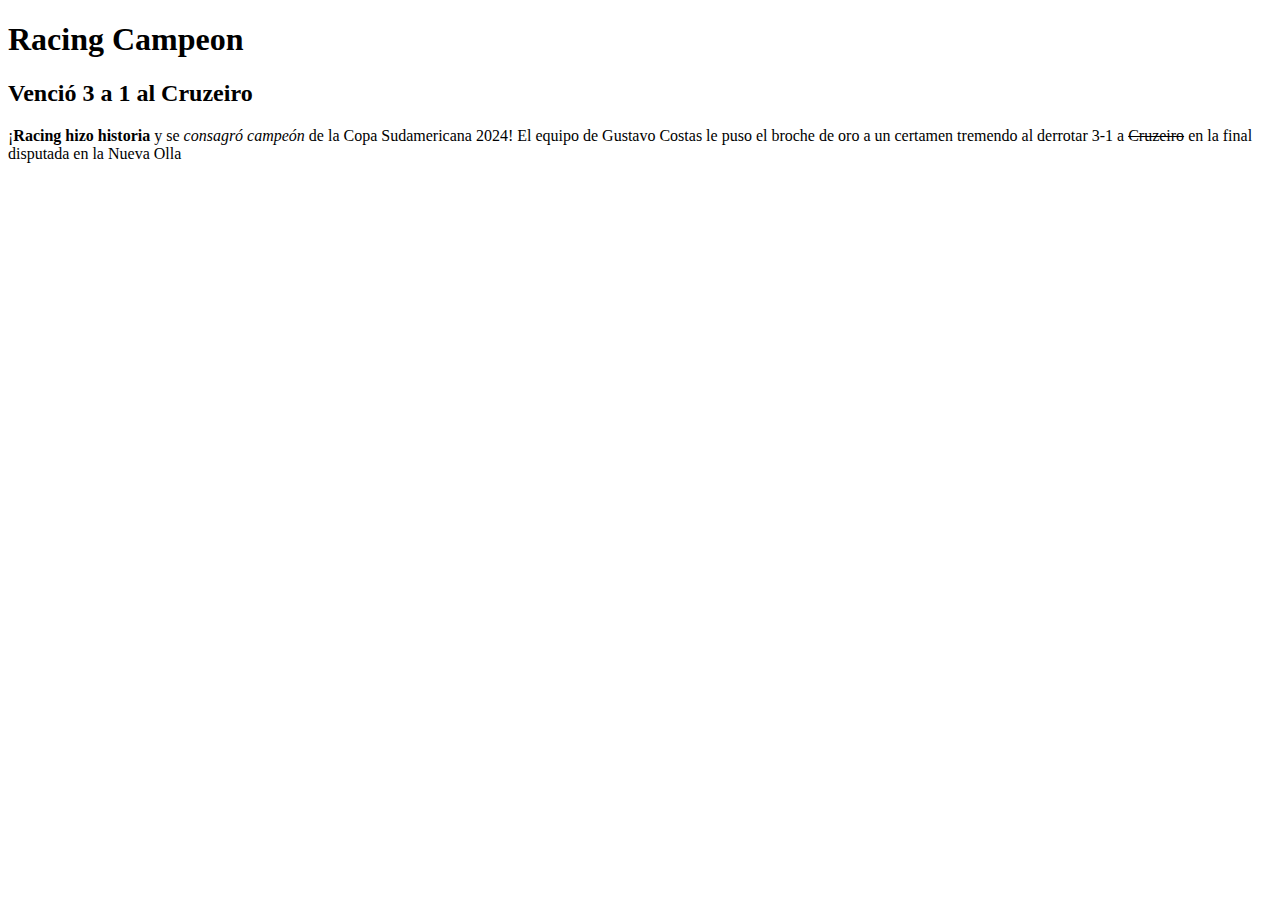
<file: 1. CLASE 1/index.html>
<!DOCTYPE html>
<html lang="es">
<header>
    <meta charset="UTF-8">
    <meta name="viewport" content="width=device-width, initial-scale=1.0">
    <title>Document</title>

</header>
<body>
    <header>
        <!-- Aca estamos dentro del header-->
        <h1>
            Racing Campeon
        </h1>
        <h2>
            Venció 3 a 1 al Cruzeiro
        </h2>
    </header>
    <nav>
        <!-- Aca estamos dentro del nav-->
    </nav>
    <main>
        <!-- Aca estamos dentro del main-->
        <p>
            ¡<strong>Racing hizo historia</strong> y se <em>consagró campeón</em> de la Copa Sudamericana 2024! 
            El equipo de Gustavo Costas le puso el broche de oro a un certamen tremendo al derrotar 3-1 a <s>Cruzeiro</s> en la final disputada 
            en la Nueva Olla
        </p>

    </main>
    <footer>
        <!--Aca estamos dentro del footer-->
    </footer>
    
</body>
</html>
</file>
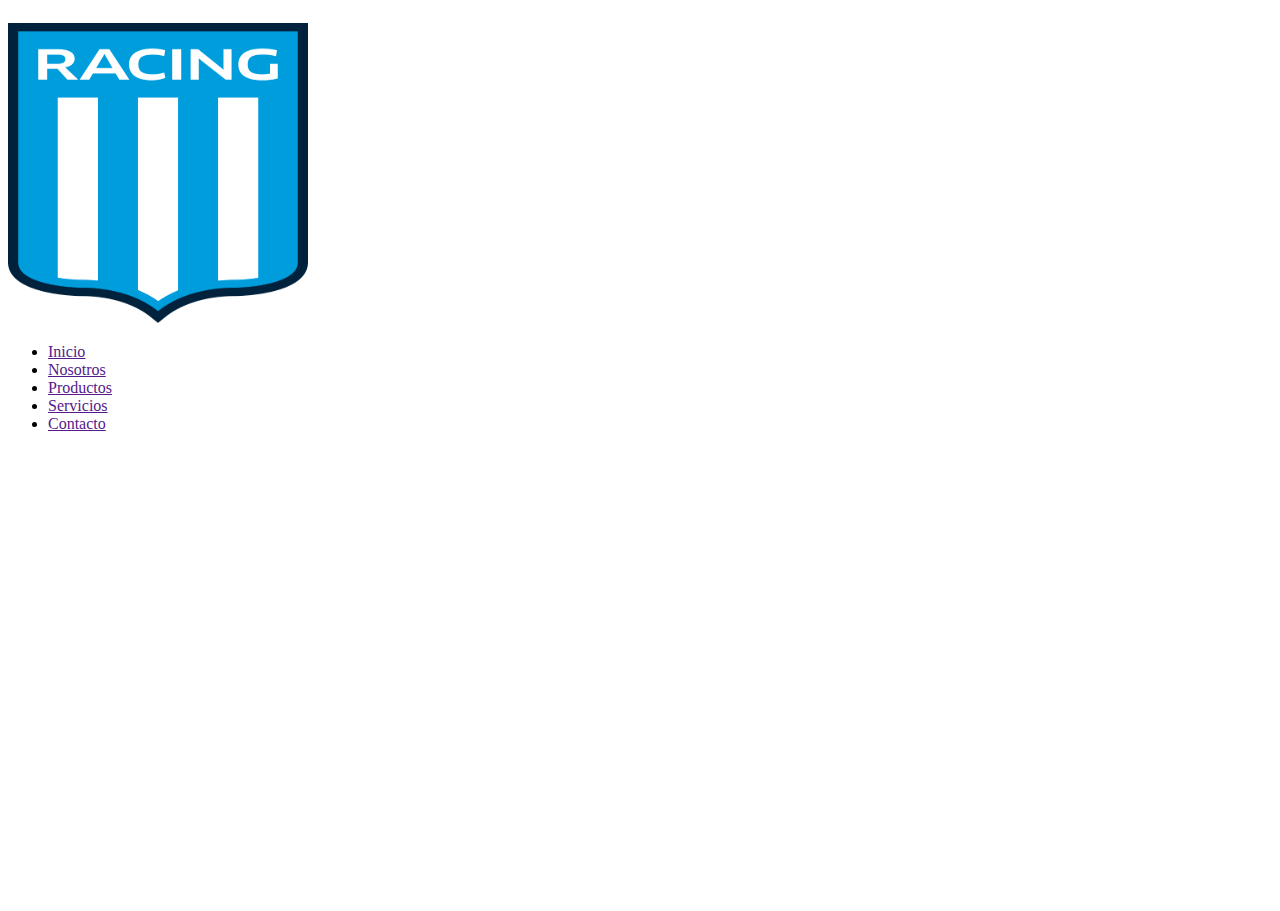
<file: 2. CLASE 2/Clase 2 Ej1y2.html>
<!DOCTYPE html>
<html lang="es">
<head>
    <meta charset="UTF-8">
    <meta name="viewport" content="width=device-width, initial-scale=1.0">
    <title>Document</title>
</head>
<body>
    <header>
        <!-- Aca estamos dentro del header-->
        <img src="Imagenes/Logo.png" alt="Descripción de la imagen" width="300" height="300">

        <iframe src="https://www.racingclub.com.ar/" width="560" height="315" frameborder = "0"></iframe>

        <iframe 
            width="170" 
            height="300" 
            src="https://www.youtube.com/embed/mlGLq-TZ-iE" 
            title="Diego Milito: 🗣️ &quot;Vamos a trabajar incansablemente para darles muchas alegrías&quot;." 
            frameborder="0" 
            allow="accelerometer; autoplay; clipboard-write; encrypted-media; gyroscope; picture-in-picture; web-share" 
            referrerpolicy="strict-origin-when-cross-origin" 
            allowfullscreen
            autoplay
            muted
            >
        </iframe>

    </header>
    <nav>
        <ul>

        <li><a href="">Inicio</a></li>
        <li><a href="">Nosotros</a></li>
        <li><a href="">Productos</a></li>
        <li><a href="">Servicios</a></li>
        <li><a href="">Contacto</a></li>
        
        </ul>
    </nav>

    <footer> 
        <iframe 
        src="https://www.google.com/maps/embed?pb=!1m18!1m12!1m3!1d3281.4931174110166!2d-58.37113908861957!3d-34.6675019728186!2m3!1f0!2f0!3f0!3m2!1i1024!2i768!4f13.1!3m3!1m2!1s0x95bccceccdd8d455%3A0xe771f022c22a954b!2sEstadio%20Presidente%20Per%C3%B3n!5e0!3m2!1ses!2sar!4v1745200518189!5m2!1ses!2sar" 
        width="600" 
        height="450" 
        style="border:0;" 
        allowfullscreen="" 
        loading="lazy" 
        referrerpolicy="no-referrer-when-downgrade"
        >
        </iframe>

    </footer>
    
</body>
</html>
</file>
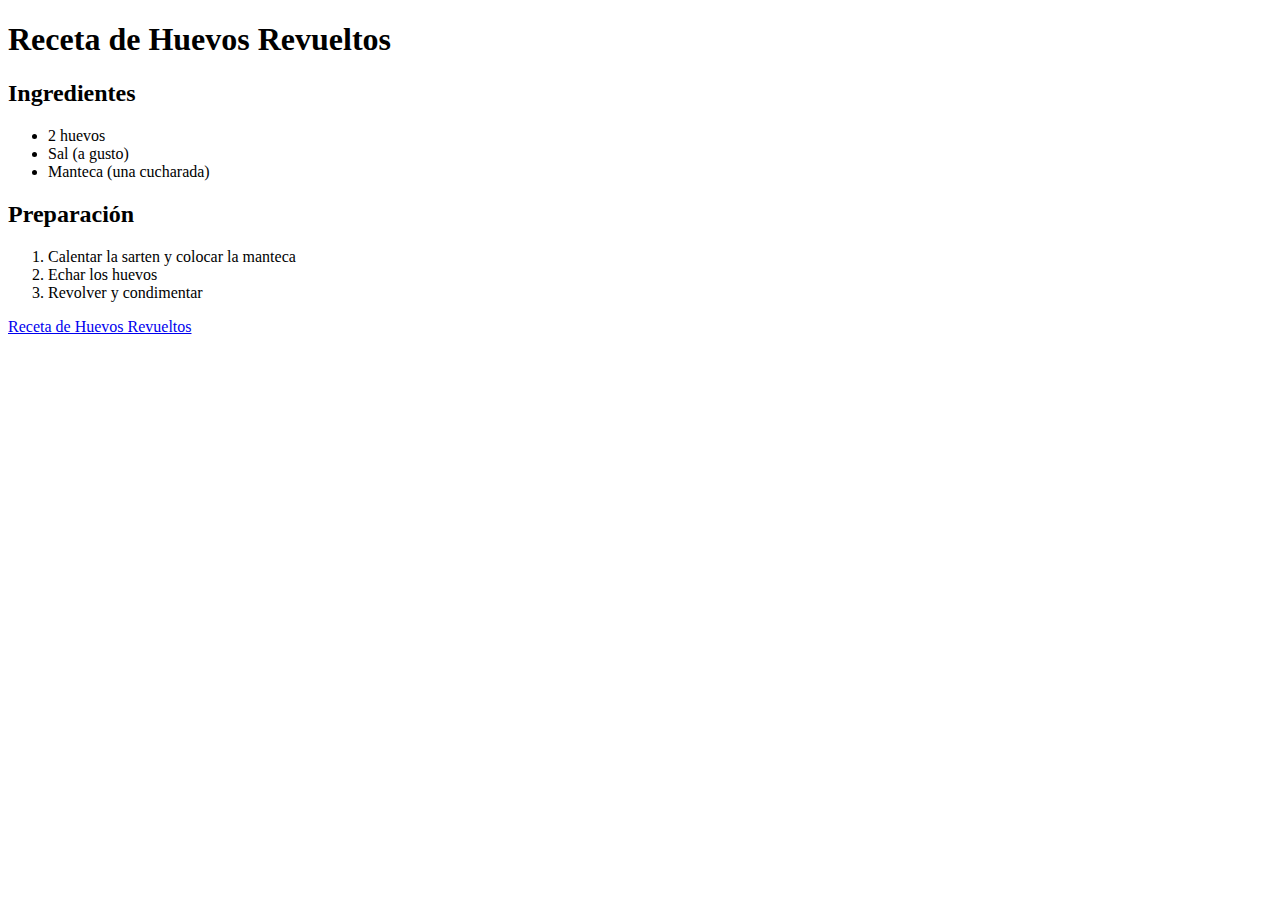
<file: 2. CLASE 2/Clase2.html>
<!DOCTYPE html>
<html lang="en">
<head>
    <meta charset="UTF-8">
    <meta name="viewport" content="width=device-width, initial-scale=1.0">
    <title>Document</title>
</head>
<body>
    <h1>Receta de Huevos Revueltos</h1>
    <h2>Ingredientes</h2>
    <ul><!--Unordered List--> 
        <li>2 huevos</li> <!--List Item-->
        <li>Sal (a gusto)</li>
        <li>Manteca (una cucharada)</li>
    </ul>
    <h2>Preparación</h2>
    <ol> <!--Ordered List-->
    <li>Calentar la sarten y colocar la manteca</li>
    <li>Echar los huevos</li>
    <li>Revolver y condimentar</li>
    </ol>

    <a href="https://recetasdecocina.elmundo.es/2022/07/huevos-revueltos-perfectos-y-cremosos-un-desayuno-increible.html" target="_blank">Receta de Huevos Revueltos</a>

</body>
</html>
</file>
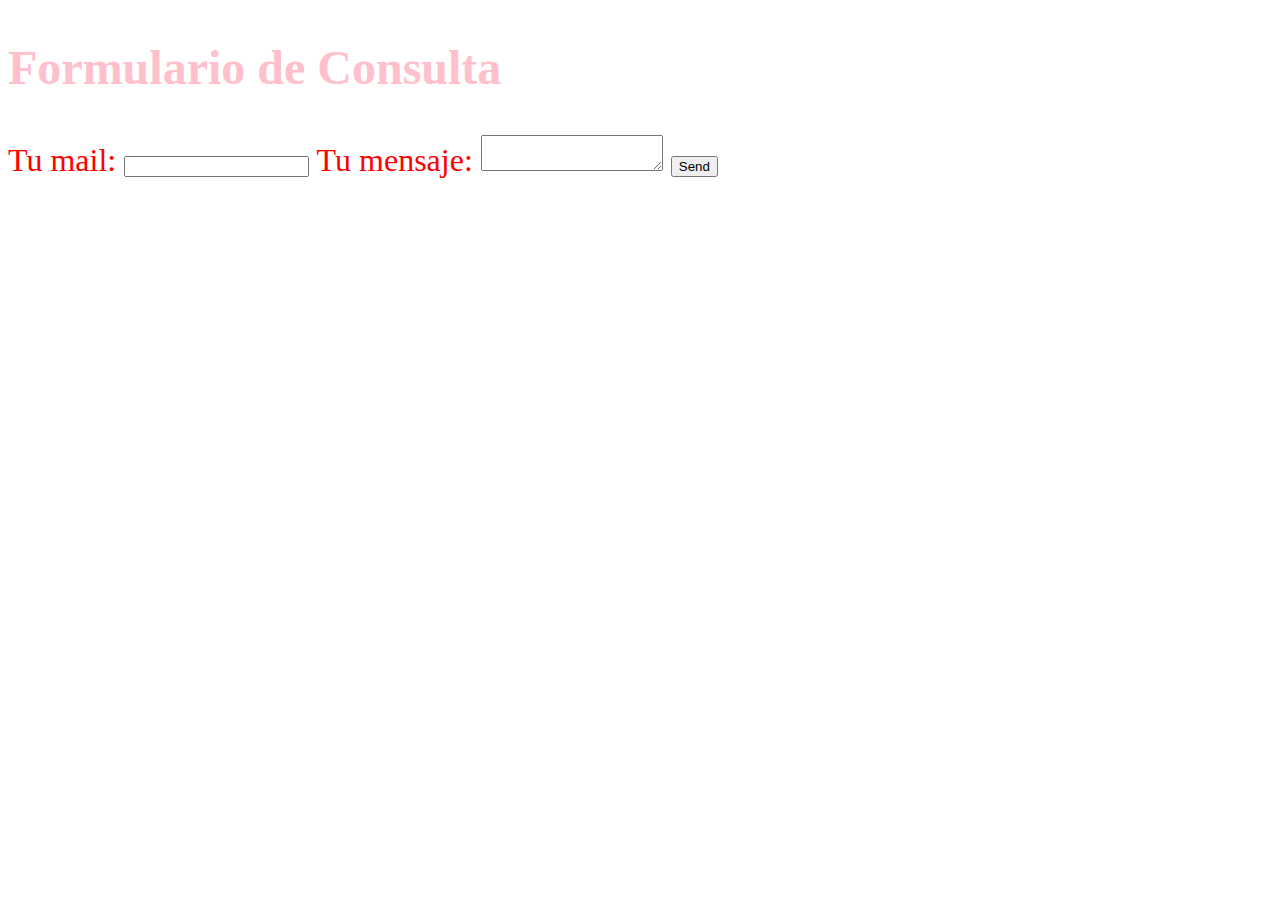
<file: 3. CLASE 3/Clase 3 Ej 1 y 2.html>
<!DOCTYPE html>
<html lang="es">
<head>
    <meta charset="UTF-8">
    <meta name="viewport" content="width=device-width, initial-scale=1.0">
    <title>Clase 3</title>
    <link rel="stylesheet" href="Estilos.css">
</head>
<body>
    <main>
        <h2>Formulario de Consulta</h2>
        <form action="https://formspree.io/f/meoggjkv" method="POST">
            
                <label>
                    Tu mail:
                    <input type="email" name="email" required>
                </label>

                <label>
                    Tu mensaje:
                    <textarea name="message" required></textarea>
                </label>

            <!-- your other form fields go here -->
            <button type="submit">Send</button>
        </form>
    
    
    </main>
</body>
</html>
</file>
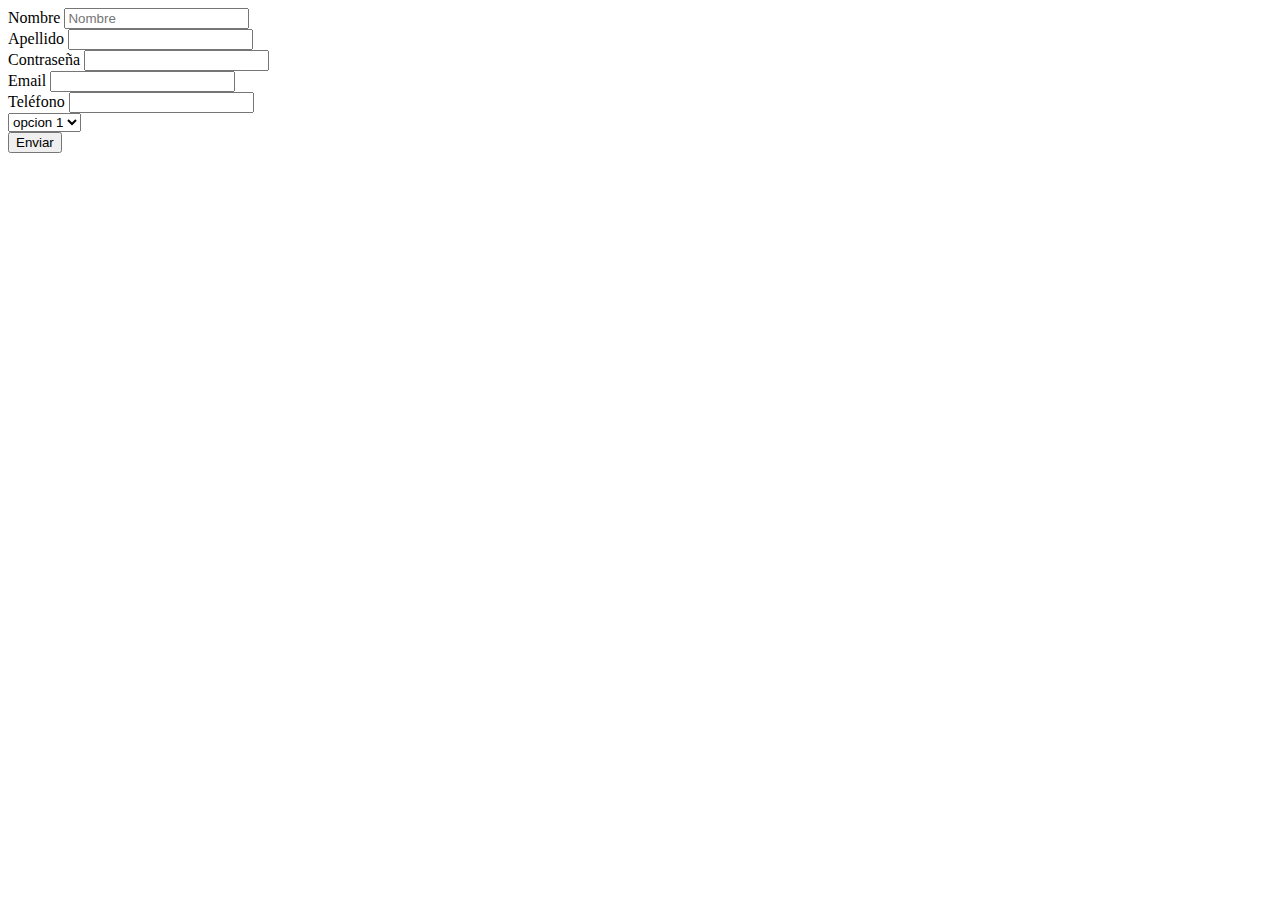
<file: 3. CLASE 3/Clase 3.html>
<!DOCTYPE html>
<html lang="en">
<head>
    <meta charset="UTF-8">
    <meta name="viewport" content="width=device-width, initial-scale=1.0">
    <title>Document</title>
</head>
<body>
    <!-- nombre apellido direccion e-mail telefono-->
    <form action="" method ="">
        <div> 
            <label for="">Nombre</label> <!-- elemento en linea-->
            <input type ="text" name="Nombre" placeholder="Nombre">
        </div>
        <div> <!-- Elemento de bloque -->
            <label for ="">Apellido</label>
            <input type ="text" name="Apellido">
        </div>
        <div> 
            <label for="">Contraseña</label> 
            <input type ="password" name="contraseña">
        </div>
        <div> 
            <label for="">Email</label> 
            <input type ="email" name="email">
        </div>
        <div> 
            <label for="">Teléfono</label> 
            <input type ="text" name="telefono">
        </div>

        <select name ="opciones">
            <option value ="Opcion1">opcion 1</option>
            <option value ="Opcion2">opcion 2</option>
        </select>
        <div>
        <button type="submit">Enviar</button>
        </div>
        
    </form>
</body>
</html>
</file>
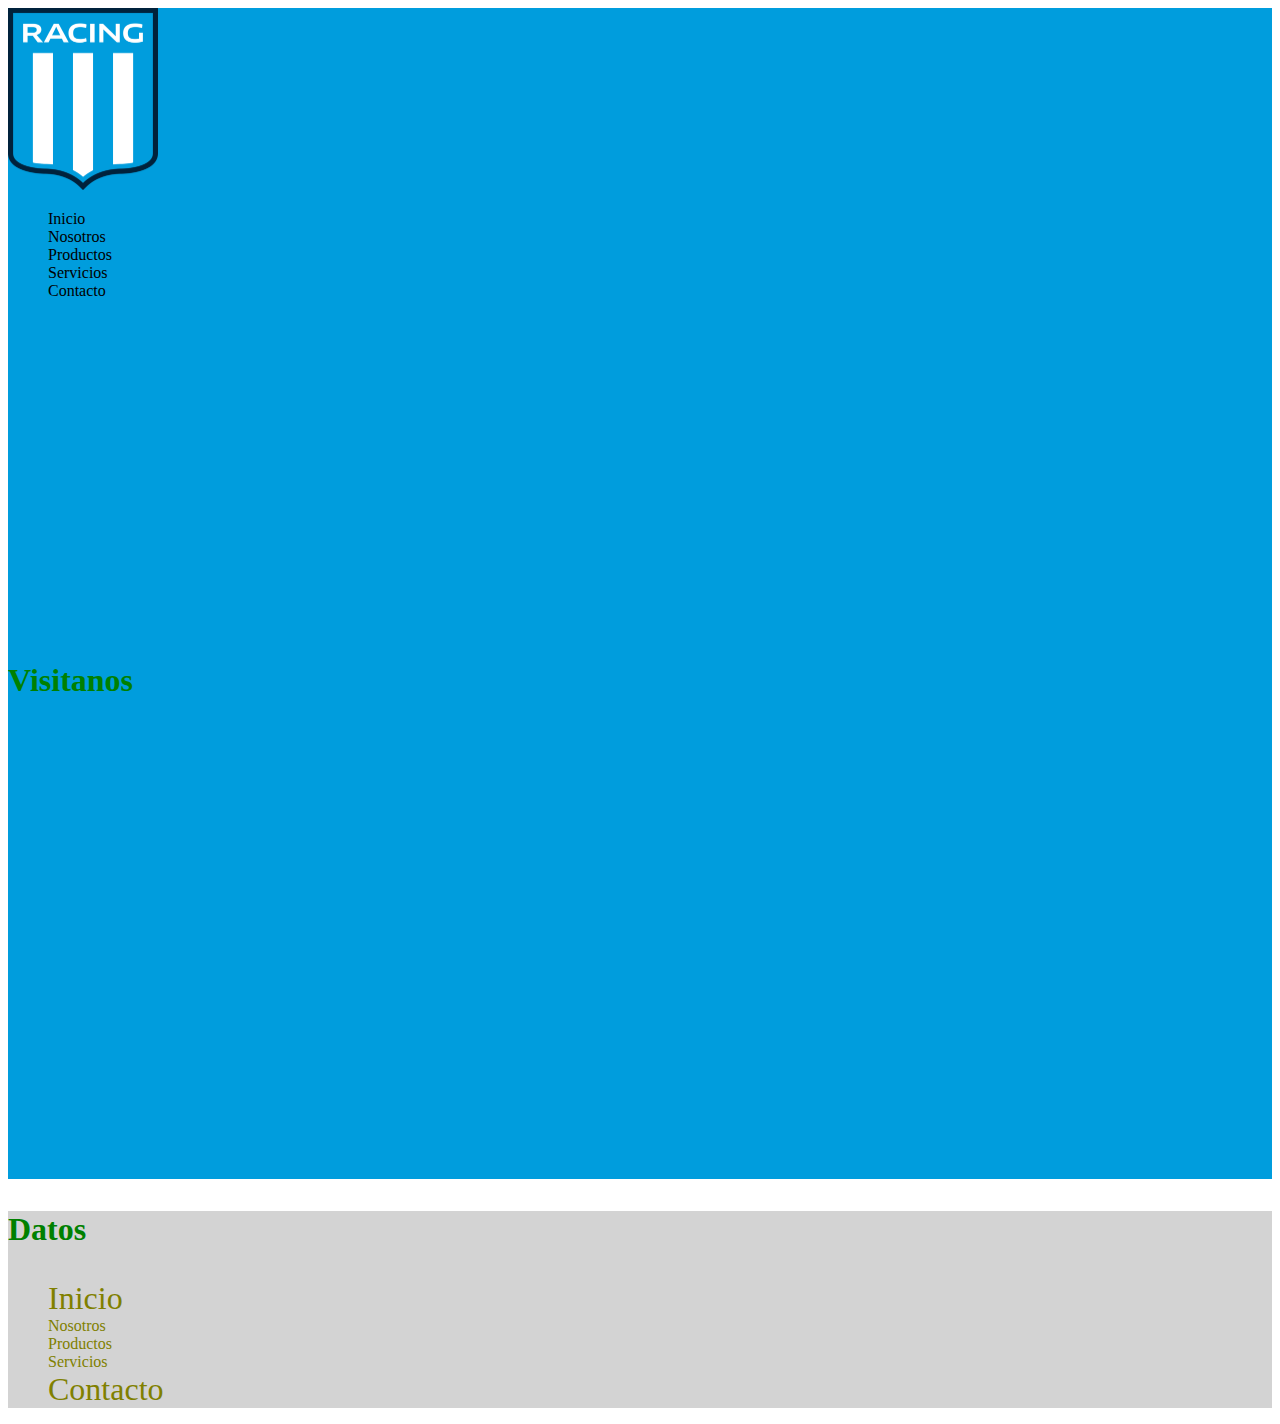
<file: 4. CLASE 4/Clase 4 Ej 1.html>
<!DOCTYPE html>
<html lang="en">

<head>
    <meta charset="UTF-8">
    <meta name="viewport" content="width=device-width, initial-scale=1.0">
    <title>Clase 4</title>
    <link rel="stylesheet" href="styles.css">
</head>

<body>

    <header>
        <!-- Aca estamos dentro del header-->
        <img src="Imagenes/Logo.png" alt="Descripción de la imagen" >
        
        <nav id="headerNav">
            <ul>

            <li><a href="#">Inicio</a></li>
            <li><a href="">Nosotros</a></li>
            <li><a href="#">Productos</a></li>
            <li><a href="">Servicios</a></li>
            <li><a href="">Contacto</a></li>

            </ul>
        </nav>

        <iframe src="https://www.racingclub.com.ar/" width="560" height="315" frameborder="0"></iframe>

        <iframe width="170" height="300" src="https://www.youtube.com/embed/mlGLq-TZ-iE"
            title="Diego Milito: 🗣️ &quot;Vamos a trabajar incansablemente para darles muchas alegrías&quot;."
            frameborder="0"
            allow="accelerometer; autoplay; clipboard-write; encrypted-media; gyroscope; picture-in-picture; web-share"
            referrerpolicy="strict-origin-when-cross-origin" allowfullscreen autoplay muted>
        </iframe>

        <h2 class="TextoVerde">Visitanos</h2>
        <iframe
            src="https://www.google.com/maps/embed?pb=!1m18!1m12!1m3!1d3281.4931174110166!2d-58.37113908861957!3d-34.6675019728186!2m3!1f0!2f0!3f0!3m2!1i1024!2i768!4f13.1!3m3!1m2!1s0x95bccceccdd8d455%3A0xe771f022c22a954b!2sEstadio%20Presidente%20Per%C3%B3n!5e0!3m2!1ses!2sar!4v1745200518189!5m2!1ses!2sar"
            width="600" height="450" style="border:0;" allowfullscreen="" loading="lazy"
            referrerpolicy="no-referrer-when-downgrade">
        </iframe>

    </header>

    <footer>
        <h3 class="TextoVerde">Datos</h3>
        <nav id="footerNav">
            <ul>

                <li class="TextoVerde"><a href="#">Inicio</a></li>
                <li><a href="#">Nosotros</a></li>
                <li><a href="#">Productos</a></li>
                <li><a href="">Servicios</a></li>
                <li class="TextoVerde"><a href="">Contacto</a></li>

            </ul>
        </nav>

    </footer>

</body>

</html>
</file>
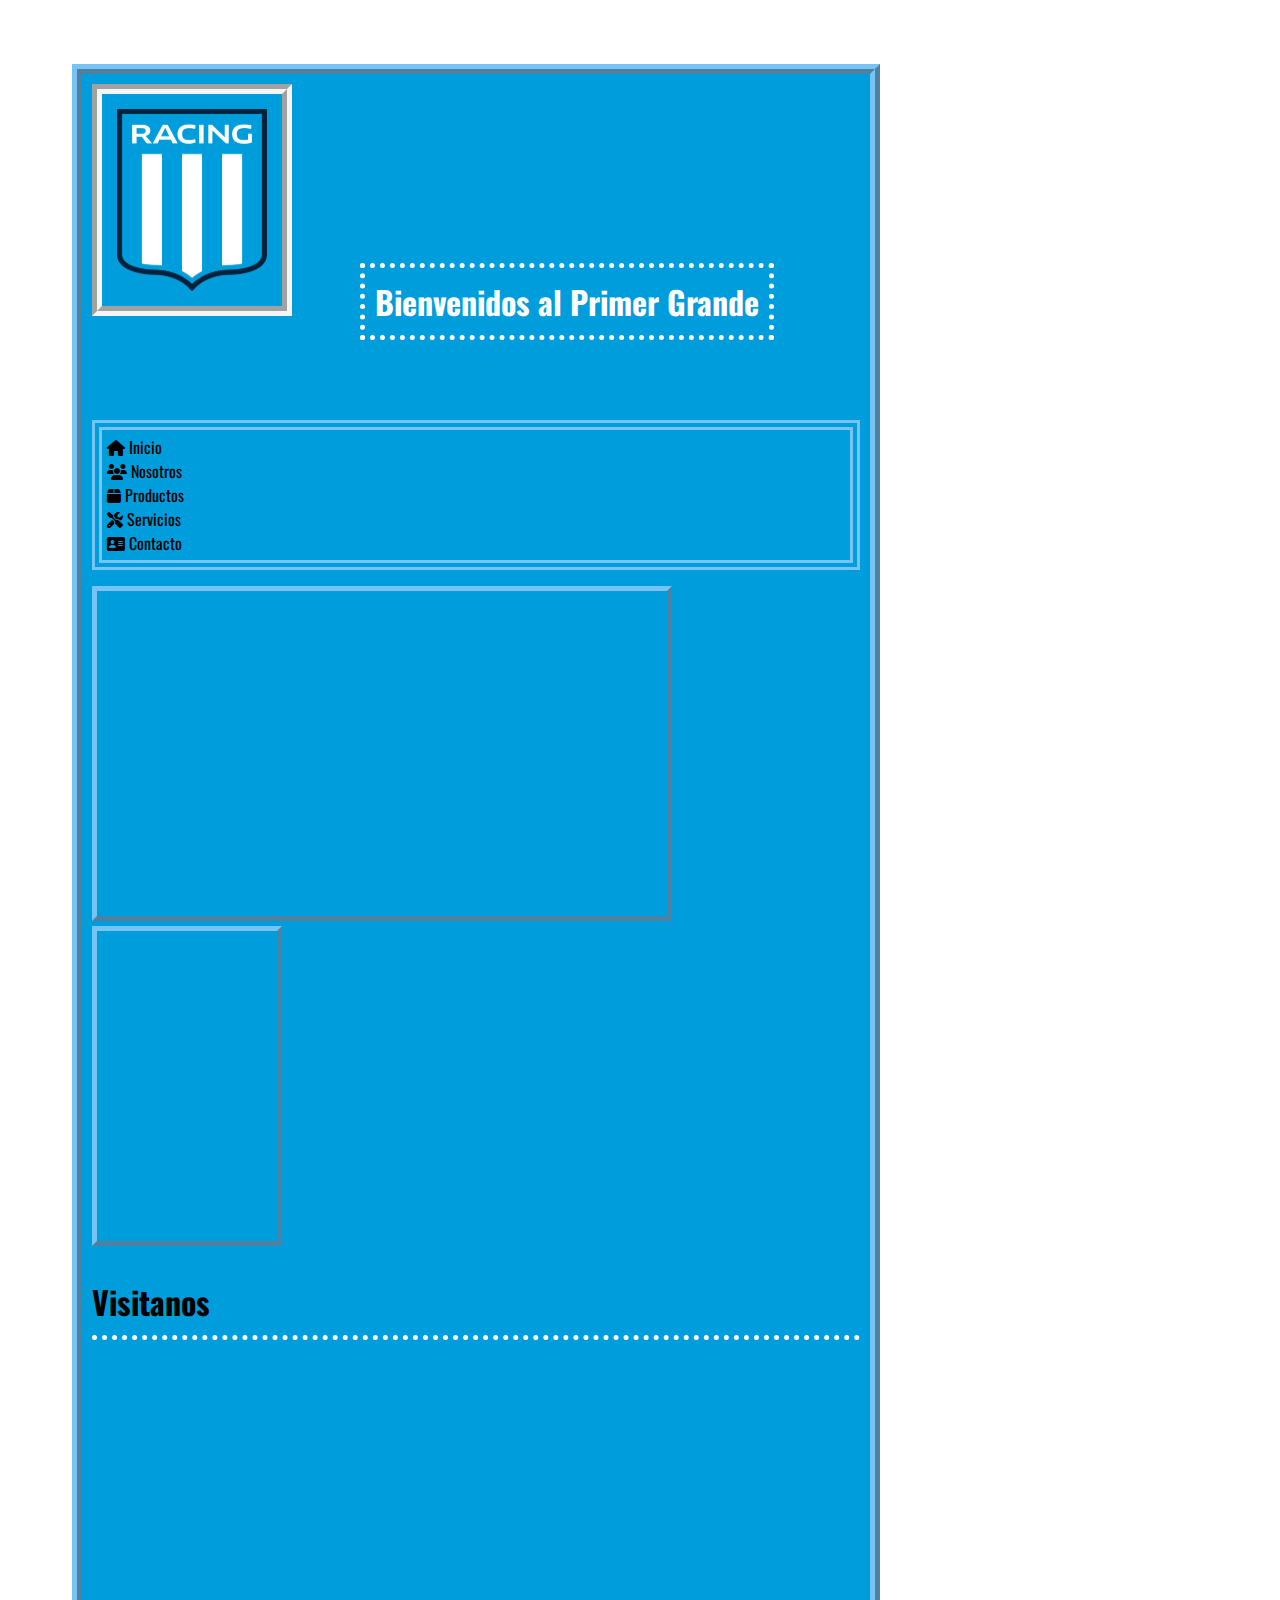
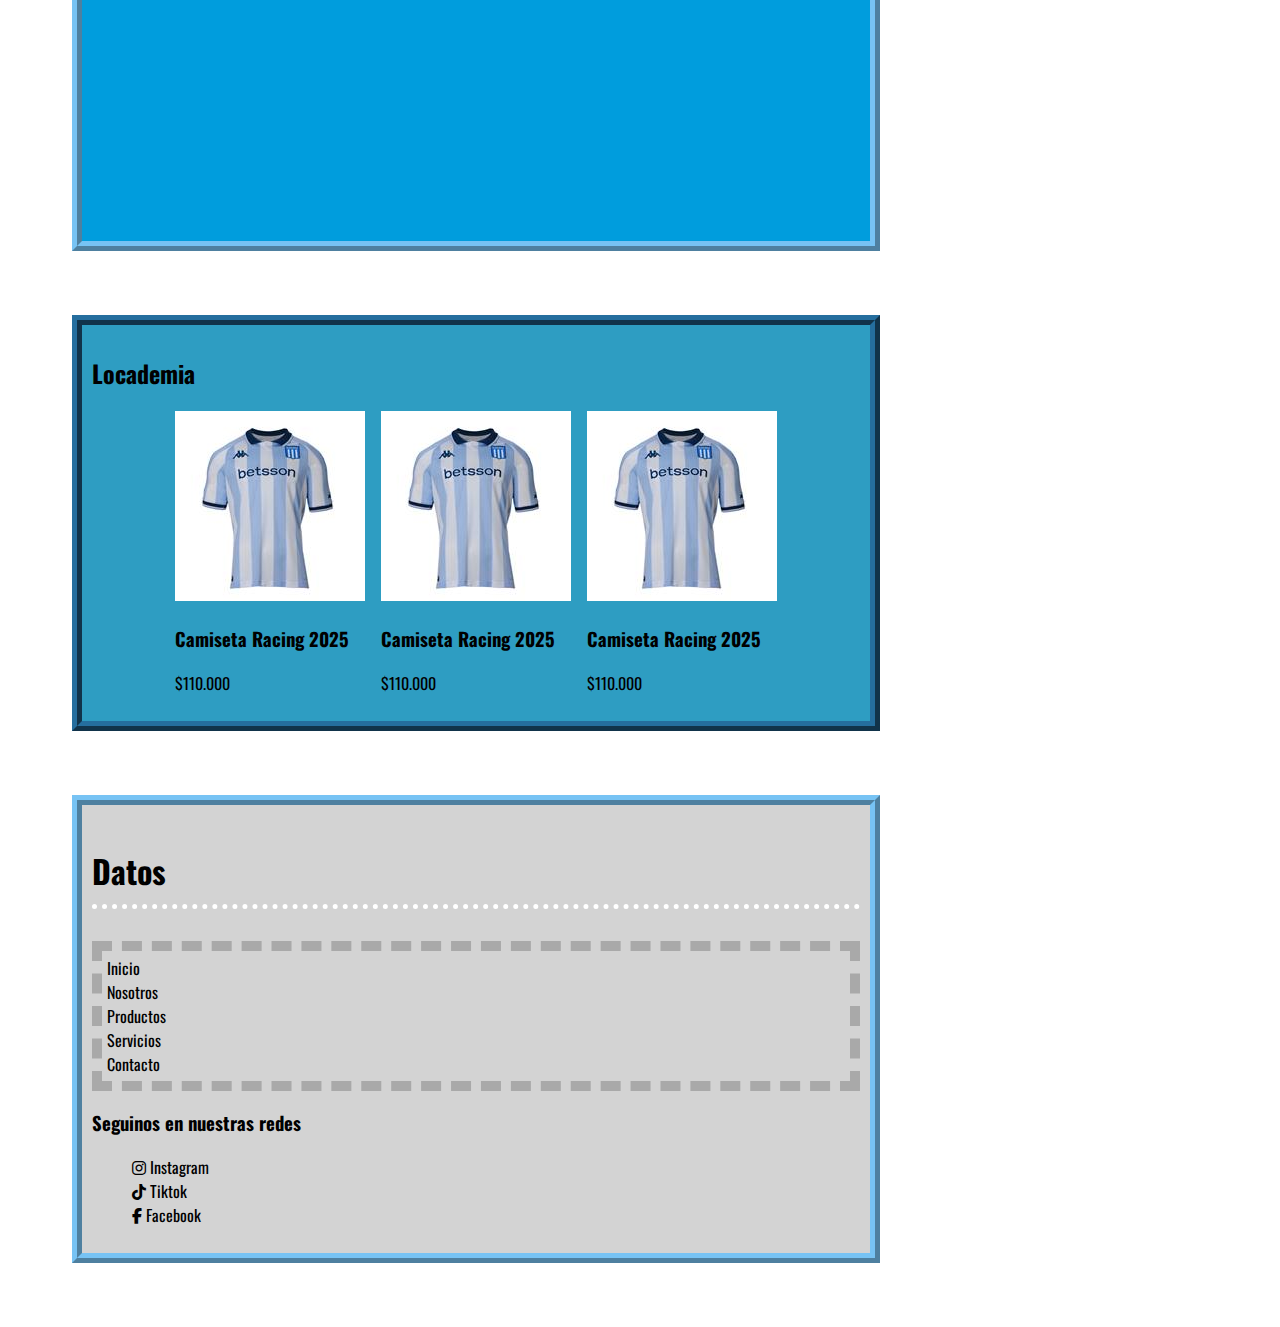
<file: 5. CLASE 5/Clase 5 Ej 1.html>
<!DOCTYPE html>
<html lang="en">

<head>
    <meta charset="UTF-8">
    <meta name="viewport" content="width=device-width, initial-scale=1.0">
    <title>Clase 5</title>

    <!-- Fuentes de Google -->
    <link rel="preconnect" href="https://fonts.googleapis.com">
    <link rel="preconnect" href="https://fonts.gstatic.com" crossorigin>
    <link href="https://fonts.googleapis.com/css2?family=Exile&family=Oswald&display=swap" rel="stylesheet">

    <!-- Iconos de Font awesome-->
    <link rel="stylesheet" href="https://cdnjs.cloudflare.com/ajax/libs/font-awesome/6.7.2/css/all.min.css"
        integrity="sha512-Evv84Mr4kqVGRNSgIGL/F/aIDqQb7xQ2vcrdIwxfjThSH8CSR7PBEakCr51Ck+w+/U6swU2Im1vVX0SVk9ABhg=="
        crossorigin="anonymous" referrerpolicy="no-referrer" />

    <!-- Mis estilos -->
    <link rel="stylesheet" href="styles.css">
</head>

<body>

    <header>
        <!-- Aca estamos dentro del header-->
        <img src="Imagenes/Logo.png" alt="Descripción de la imagen">

        <h1 id="h1Bienvenidos">Bienvenidos al Primer Grande</h1>

        <nav id="headerNav">
            <ul>

                <li><i class="fa-solid fa-house"></i><a href="#"> Inicio</a></li>
                <li><i class="fa-solid fa-users"></i><a href=""> Nosotros</a></li>
                <li><i class="fa-solid fa-box"></i><a href="#"> Productos</a></li>
                <li><i class="fa-solid fa-screwdriver-wrench"></i><a href=""> Servicios</a></li>
                <li><i class="fa-solid fa-address-card"></i><a href=""> Contacto</a></li>

            </ul>
        </nav>

        <div #contenedorVideos>
            <iframe src="https://www.racingclub.com.ar/" width="560" height="315" frameborder="0"></iframe>

            <iframe width="170" height="300" src="https://www.youtube.com/embed/mlGLq-TZ-iE"
                title="Diego Milito: 🗣️ &quot;Vamos a trabajar incansablemente para darles muchas alegrías&quot;."
                frameborder="0"
                allow="accelerometer; autoplay; clipboard-write; encrypted-media; gyroscope; picture-in-picture; web-share"
                referrerpolicy="strict-origin-when-cross-origin" allowfullscreen autoplay muted>
            </iframe>
        </div>

        <h2 class="TextoColor">Visitanos</h2>
        <iframe
            src="https://www.google.com/maps/embed?pb=!1m18!1m12!1m3!1d3281.4931174110166!2d-58.37113908861957!3d-34.6675019728186!2m3!1f0!2f0!3f0!3m2!1i1024!2i768!4f13.1!3m3!1m2!1s0x95bccceccdd8d455%3A0xe771f022c22a954b!2sEstadio%20Presidente%20Per%C3%B3n!5e0!3m2!1ses!2sar!4v1745200518189!5m2!1ses!2sar"
            width="600" height="450" style="border:0;" allowfullscreen="" loading="lazy"
            referrerpolicy="no-referrer-when-downgrade">
        </iframe>
    </header>

    <main>
        <section>
            <h2>Locademia</h2>
            <div id="contenedorProductos">
                <div>
                    <img src="/5. CLASE 5/Imagenes/camiseta.jpg" alt="Foto de la camiseta de racing 2025">
                    <h3>Camiseta Racing 2025</h3>
                    <p>$110.000</p>
                </div>

                <div>
                    <img src="/5. CLASE 5/Imagenes/camiseta.jpg" alt="Foto de la camiseta de racing 2025">
                    <h3>Camiseta Racing 2025</h3>
                    <p>$110.000</p>
                </div>

                <div>
                    <img src="/5. CLASE 5/Imagenes/camiseta.jpg" alt="Foto de la camiseta de racing 2025">
                    <h3>Camiseta Racing 2025</h3>
                    <p>$110.000</p>
                </div>
            </div>
        </section>


    </main>

    <footer>
        <h3 class="TextoColor">Datos</h3>
        <nav id="footerNav">
            <ul>

                <li class="TextoVerde"><a href="#">Inicio</a></li>
                <li><a href="#">Nosotros</a></li>
                <li><a href="#">Productos</a></li>
                <li><a href="">Servicios</a></li>
                <li class="TextoVerde"><a href="">Contacto</a></li>

            </ul>
        </nav>

        <h3>Seguinos en nuestras redes</h3>
        <ul>
            <li><i class="fa-brands fa-instagram"></i> Instagram</li>
            <li><i class="fa-brands fa-tiktok"></i> Tiktok</li>
            <li><i class="fa-brands fa-facebook-f"></i> Facebook</li>
        </ul>

    </footer>

</body>

</html>
</file>
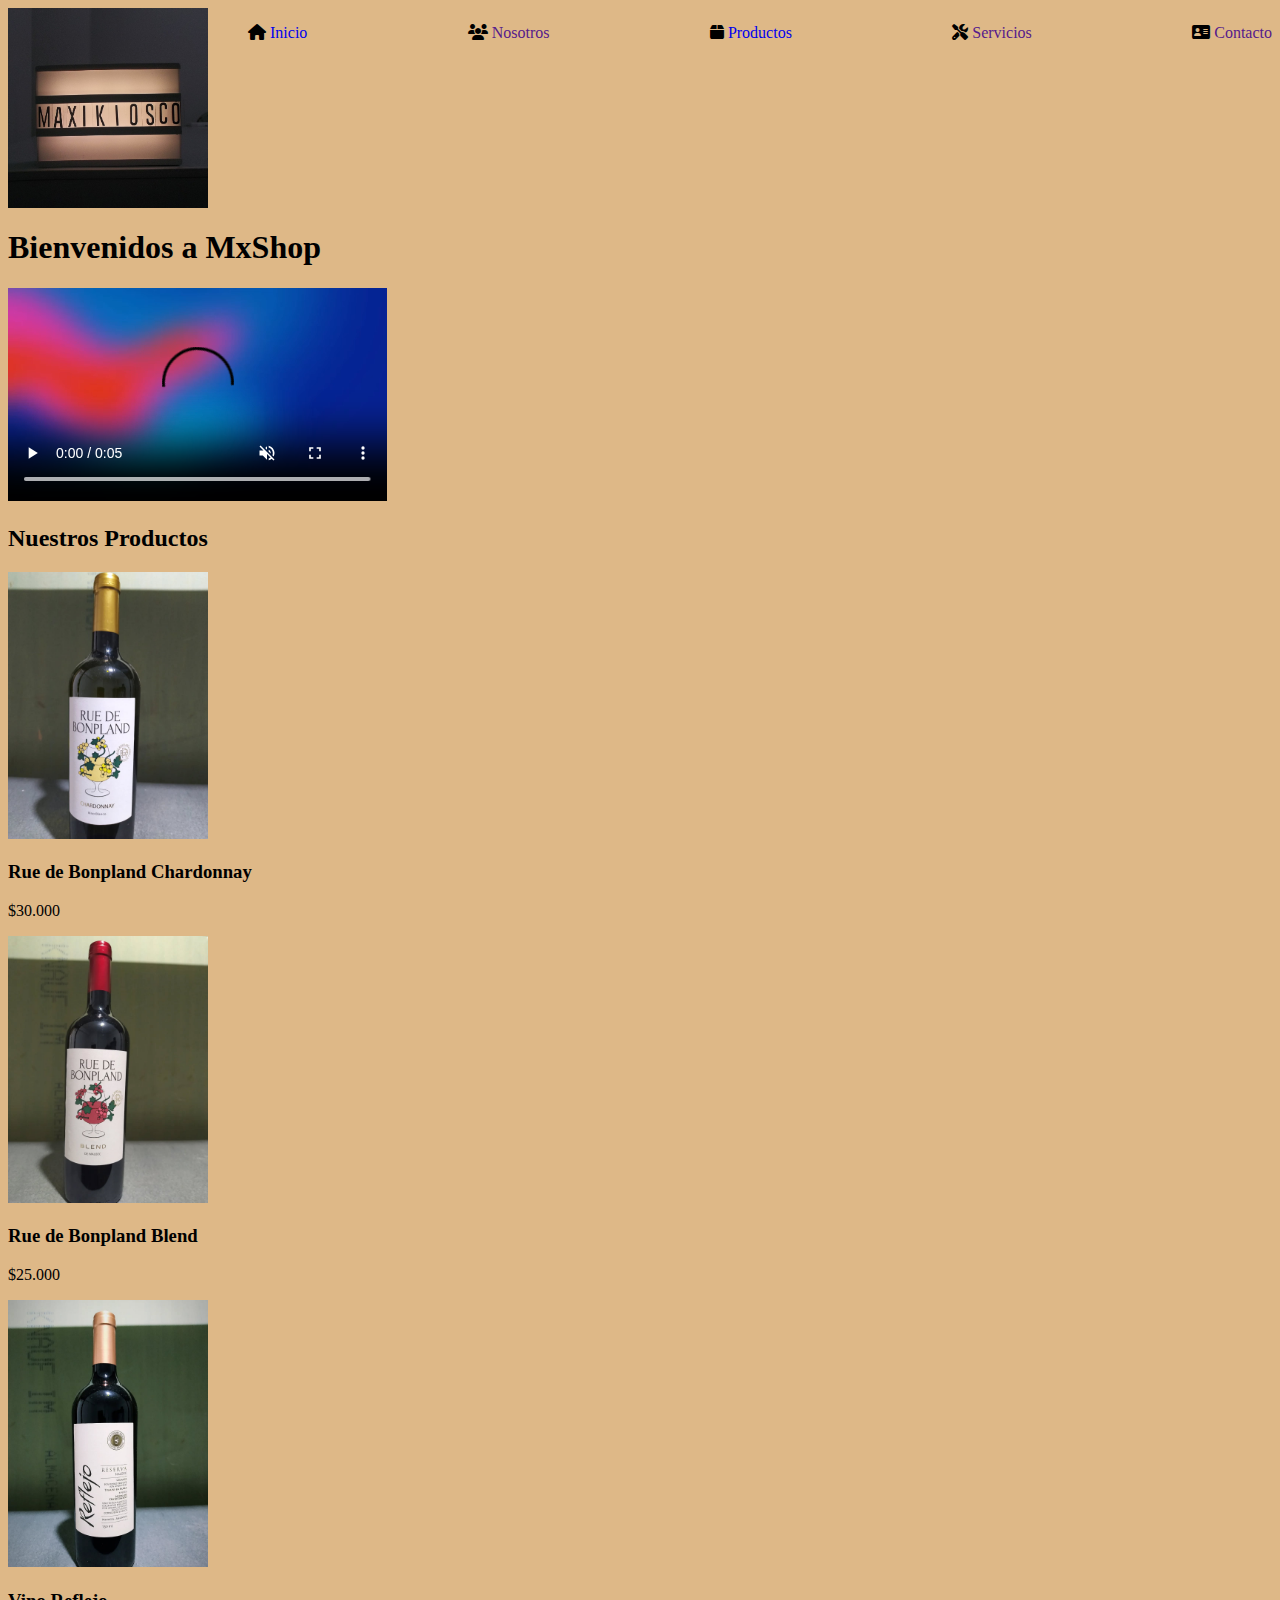
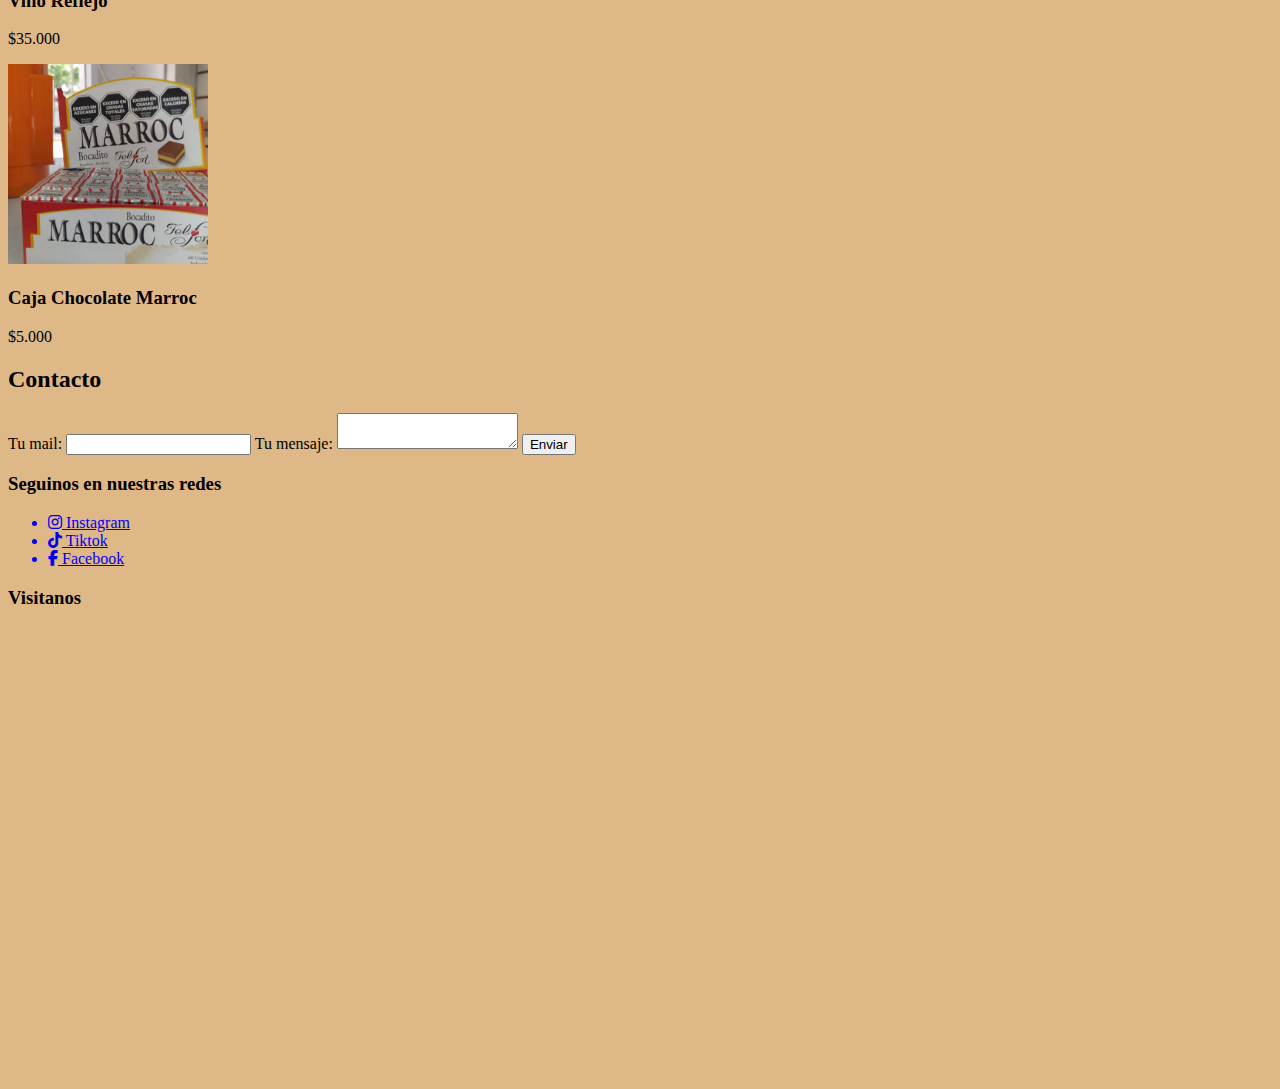
<file: 7. CLASE 7/Clase7.html>
<!DOCTYPE html>
<html lang="en">

<head>
    <meta charset="UTF-8">
    <meta name="viewport" content="width=device-width, initial-scale=1.0">
    <title>Pre-Entrega</title>


    <!-- Fuentes de Google -->
    <link rel="preconnect" href="https://fonts.googleapis.com">
    <link rel="preconnect" href="https://fonts.gstatic.com" crossorigin>
    <link href="https://fonts.googleapis.com/css2?family=Exile&family=Oswald&display=swap" rel="stylesheet">

    <!-- Iconos de Font awesome-->
    <link rel="stylesheet" href="https://cdnjs.cloudflare.com/ajax/libs/font-awesome/6.7.2/css/all.min.css"
        integrity="sha512-Evv84Mr4kqVGRNSgIGL/F/aIDqQb7xQ2vcrdIwxfjThSH8CSR7PBEakCr51Ck+w+/U6swU2Im1vVX0SVk9ABhg=="
        crossorigin="anonymous" referrerpolicy="no-referrer" />

    <!-- Mis estilos -->
    <link rel="stylesheet" href="Estilos Clase 7.css">
</head>

<body>
    <header>
        <!-- Aca estamos dentro del header-->
        <div id="logoYnav">
            <img src="Imagenes/Mxshop.jpg" alt="Imagen de MxShop">
            <nav id="headerNav">
                <!-- Aca estamos dentro del nav-->
                <ul>
                    <li><i class="fa-solid fa-house"></i><a href="#"> Inicio</a></li>
                    <li><i class="fa-solid fa-users"></i><a href=""> Nosotros</a></li>
                    <li><i class="fa-solid fa-box"></i><a href="#"> Productos</a></li>
                    <li><i class="fa-solid fa-screwdriver-wrench"></i><a href=""> Servicios</a></li>
                    <li><i class="fa-solid fa-address-card"></i><a href=""> Contacto</a></li>
                </ul>
            </nav>
        </div>

        <!-- Hola !!! comentario para gitbash-->

        <h1>Bienvenidos a MxShop</h1>

        <div id="VideoBienvenido">
            <video controls width="30%" muted>
                <source src="Videos/Video Loop Bienvenidos.mp4" type="video/mp4">
            </video>
        </div>
    </header>



    <main>
        <!-- Aca estamos dentro del main-->
        <section>
            <h2 id="h2productos">Nuestros Productos</h2>
            <div id="contenedorProductos">
                <div>
                    <img src="Imagenes/Vino1.jpg" alt="Foto de vino">
                    <h3>Rue de Bonpland Chardonnay</h3>
                    <p>$30.000</p>
                </div>
                <div>
                    <img src="Imagenes/Vino2.jpg" alt="Foto de vino">
                    <h3>Rue de Bonpland Blend</h3>
                    <p>$25.000</p>
                </div>
                <div>
                    <img src="Imagenes/Vino3.jpg" alt="Foto de vino">
                    <h3>Vino Reflejo</h3>
                    <p>$35.000</p>
                </div>
                <div>
                    <img src="Imagenes/Producto3.jpg" alt="Foto de vino">
                    <h3>Caja Chocolate Marroc</h3>
                    <p>$5.000</p>
                </div>
            </div>
            
            <h2>Contacto</h2>
        <form action="https://formspree.io/f/meoggjkv" method="POST">
            
                <label>
                    Tu mail:
                    <input type="email" name="email" required>
                </label>

                <label>
                    Tu mensaje:
                    <textarea name="message" required></textarea>
                </label>

            <button type="submit">Enviar</button>
        </form>

        </section>

    </main>

    <footer>
        <!--Aca estamos dentro del footer-->
        <h3 class="TextoColor">Seguinos en nuestras redes</h3>

        <nav id="footerNav">
            <ul>
                <a href="https://www.instagram.com/">
                    <li><i class="fa-brands fa-instagram"></i> Instagram</li>
                </a>
                <a href="https://www.tiktok.com/es/">
                    <li><i class="fa-brands fa-tiktok"></i> Tiktok</li>
                </a>
                <a href="https://www.facebook.com/maxi.desantis.92">
                    <li><i class="fa-brands fa-facebook-f"></i> Facebook</li>
                </a>
            </ul>
        </nav>

        <h3 class="TextoColor">Visitanos</h3>
        <iframe
            src="https://www.google.com/maps/embed?pb=!1m18!1m12!1m3!1d3284.2131449199164!2d-58.43063441575536!3d-34.598771375322826!2m3!1f0!2f0!3f0!3m2!1i1024!2i768!4f13.1!3m3!1m2!1s0x95bcca707fc0bac7%3A0x4456deaf66267972!2sAv.%20Estado%20de%20Israel%204471%2C%20C1185AAD%20Cdad.%20Aut%C3%B3noma%20de%20Buenos%20Aires!5e0!3m2!1ses!2sar!4v1748043141427!5m2!1ses!2sar"
            width="600" height="450" style="border:0;" allowfullscreen="" loading="lazy"
            referrerpolicy="no-referrer-when-downgrade"></iframe>
    </footer>

</body>

</html>
</file>
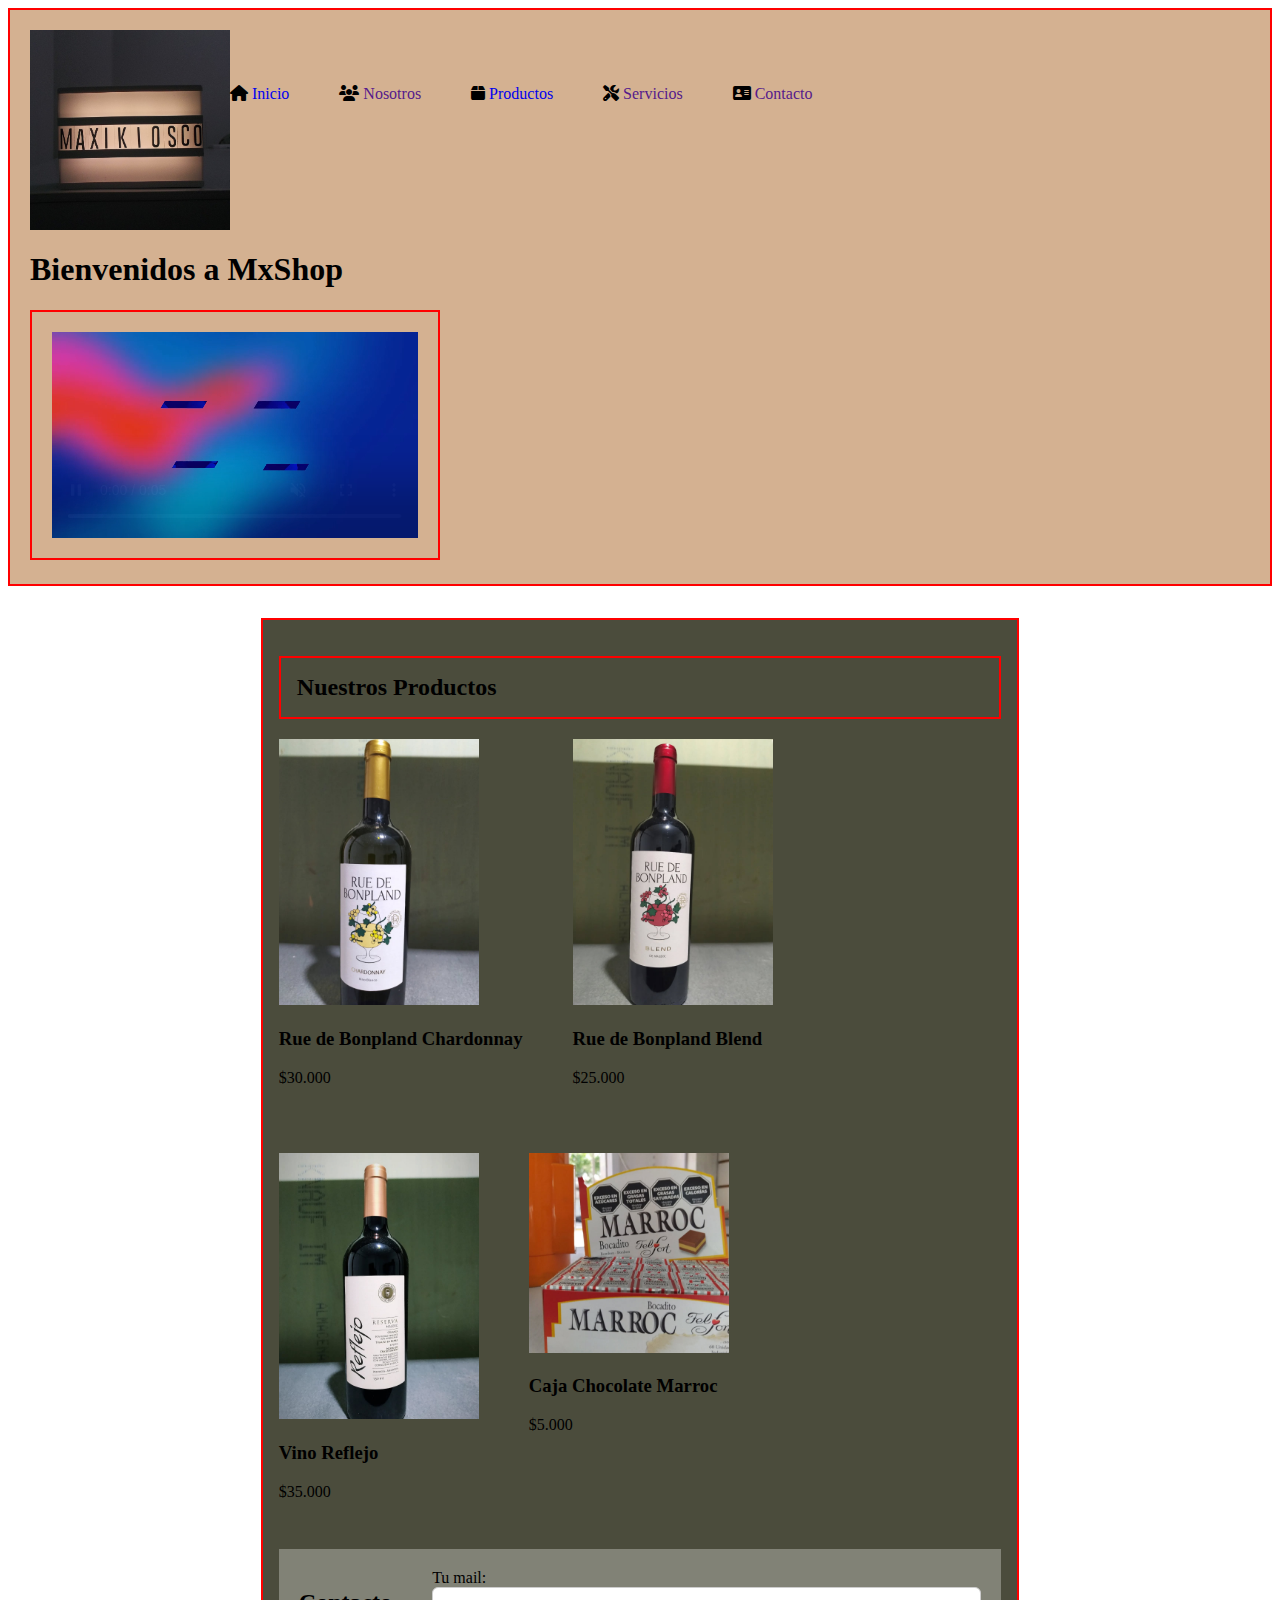
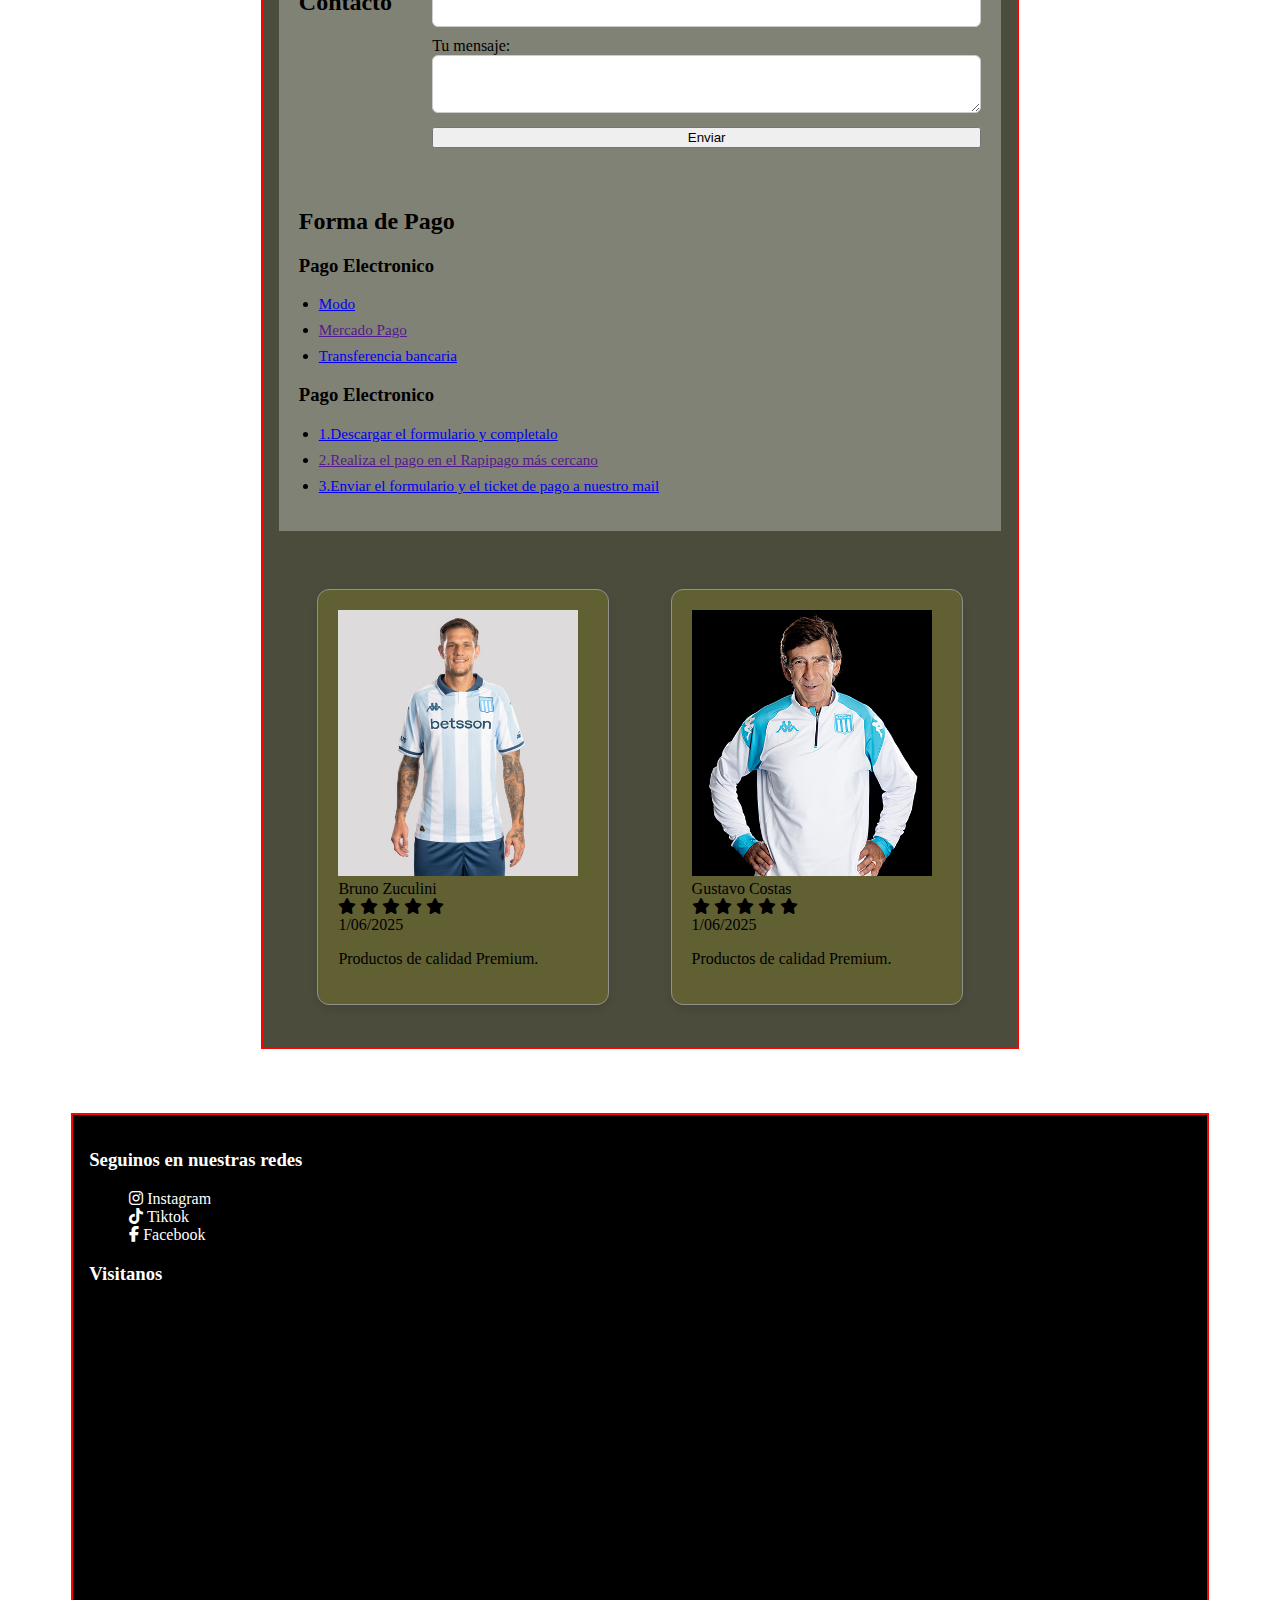
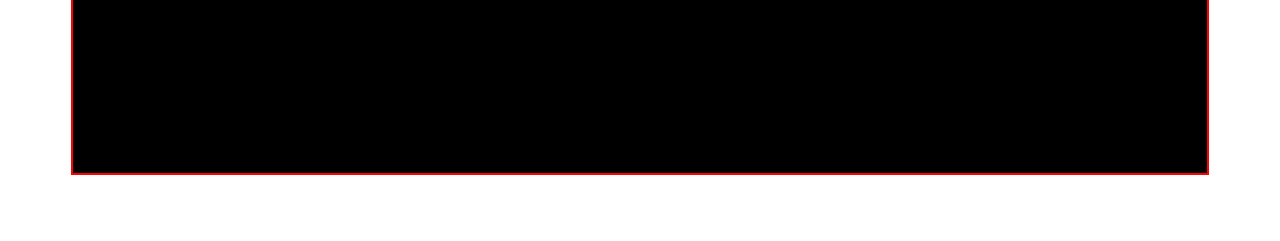
<file: 8. CLASE 8/Clase 8.html>
<!DOCTYPE html>
<html lang="en">

<head>
    <meta charset="UTF-8">
    <meta name="viewport" content="width=device-width, initial-scale=1.0">
    <title>Clase 8 GRID</title>


    <!-- Fuentes de Google -->
    <link rel="preconnect" href="https://fonts.googleapis.com">
    <link rel="preconnect" href="https://fonts.gstatic.com" crossorigin>
    <link href="https://fonts.googleapis.com/css2?family=Exile&family=Oswald&display=swap" rel="stylesheet">

    <!-- Iconos de Font awesome-->
    <link rel="stylesheet" href="https://cdnjs.cloudflare.com/ajax/libs/font-awesome/6.7.2/css/all.min.css"
        integrity="sha512-Evv84Mr4kqVGRNSgIGL/F/aIDqQb7xQ2vcrdIwxfjThSH8CSR7PBEakCr51Ck+w+/U6swU2Im1vVX0SVk9ABhg=="
        crossorigin="anonymous" referrerpolicy="no-referrer" />

    <!-- Mis estilos -->
    <link rel="stylesheet" href="Estilos clase 8.css">
</head>

<body>
    <header>
        <!-- Aca estamos dentro del header-->
        <div id="logoYnav">
            <img src="Imagenes/Mxshop.jpg" alt="Imagen de MxShop">
            <nav id="headerNav">
                <!-- Aca estamos dentro del nav-->
                <ul>
                    <li><i class="fa-solid fa-house"></i><a href="#"> Inicio</a></li>
                    <li><i class="fa-solid fa-users"></i><a href=""> Nosotros</a></li>
                    <li><i class="fa-solid fa-box"></i><a href="#productos"> Productos</a></li>
                    <li><i class="fa-solid fa-screwdriver-wrench"></i><a href=""> Servicios</a></li>
                    <li><i class="fa-solid fa-address-card"></i><a href=""> Contacto</a></li>
                </ul>
            </nav>
        </div>

        <!-- Hola !!! comentario para gitbash-->

        <h1>Bienvenidos a MxShop</h1>

        <div id="VideoBienvenido">
            <video autoplay loop controls width="30%" muted>
                <source src="Videos/Video Loop Bienvenidos.mp4" type="video/mp4">
            </video>
        </div>
    </header>



    <main>
        <!-- Aca estamos dentro del main-->
        <section>
            <a id="productos"></a>
            <h2 id="h2productos">Nuestros Productos</h2>
            <div id="contenedorProductos">
                <div>
                    <img src="Imagenes/Vino1.jpg" alt="Foto de vino">
                    <h3>Rue de Bonpland Chardonnay</h3>
                    <p>$30.000</p>
                </div>
                <div>
                    <img src="Imagenes/Vino2.jpg" alt="Foto de vino">
                    <h3>Rue de Bonpland Blend</h3>
                    <p>$25.000</p>
                </div>
                <div>
                    <img src="Imagenes/Vino3.jpg" alt="Foto de vino">
                    <h3>Vino Reflejo</h3>
                    <p>$35.000</p>
                </div>
                <div>
                    <img src="Imagenes/Producto3.jpg" alt="Foto de vino">
                    <h3>Caja Chocolate Marroc</h3>
                    <p>$5.000</p>
                </div>
            </div>

            <div class="fondo-transparente">
                <div class="contacto-y-pago">
                    <h2>Contacto</h2>
                    <form action="https://formspree.io/f/meoggjkv" method="POST">

                        <label>
                            Tu mail:
                            <input type="email" name="email" required>
                        </label>

                        <label>
                            Tu mensaje:
                            <textarea name="message" required></textarea>
                        </label>

                        <button type="submit">Enviar</button>
                    </form>
                    
                    <div>
                        <h2>Forma de Pago</h2>
                        <h3>Pago Electronico</h3>
                        <nav>
                            <ul>
                                <li><i></i><a href="#"> Modo</a></li>
                                <li><i></i><a href=""> Mercado Pago</a></li>
                                <li><i></i><a href="#"> Transferencia bancaria</a></li>
                            </ul>
                        </nav>
                        <h3>Pago Electronico</h3>
                        <nav>
                            <ul>
                                <li><i></i><a href="#"> 1.Descargar el formulario y completalo</a></li>
                                <li><i></i><a href=""> 2.Realiza el pago en el Rapipago más cercano</a></li>
                                <li><i></i><a href="#"> 3.Enviar el formulario y el ticket de pago a nuestro mail</a>
                                </li>
                            </ul>
                        </nav>
                    </div>

                </div>
            </div>

        </section>

        <section>
            <div class="resenias">
                <div class="card">
                    <img src="Imagenes/resenias/31_zuculini.jpg" alt="">
                    <!--<div class="card-content"></div>-->
                    <span class="card-nombre">Bruno Zuculini</span><br>
                    <i class="fa-solid fa-star"></i>
                    <i class="fa-solid fa-star"></i>
                    <i class="fa-solid fa-star"></i>
                    <i class="fa-solid fa-star"></i>
                    <i class="fa-solid fa-star"></i><br>
                    <span class="card-fecha">1/06/2025</span>
                    <p>Productos de calidad Premium.</p>
                </div>

                <div class="card">
                    <img src="Imagenes/resenias/391_costas.jpg" alt="">
                    <div class="card-content">
                        <span class="card-nombre">Gustavo Costas</span><br>
                        <i class="fa-solid fa-star"></i>
                        <i class="fa-solid fa-star"></i>
                        <i class="fa-solid fa-star"></i>
                        <i class="fa-solid fa-star"></i>
                        <i class="fa-solid fa-star"></i><br>
                        <span class="card-fecha">1/06/2025</span>
                    </div>
                    <p>Productos de calidad Premium.</p>
                </div>

            </div>
        </section>
    </main>

    <footer>
        <!--Aca estamos dentro del footer-->
        <h3 class="TextoColor">Seguinos en nuestras redes</h3>

        <nav id="footerNav">
            <ul>
                <a href="https://www.instagram.com/" target="_blank">
                    <li><i class="fa-brands fa-instagram"></i> Instagram</li>
                </a>
                <a href="https://www.tiktok.com/es/" target="_blank">
                    <li><i class="fa-brands fa-tiktok"></i> Tiktok</li>
                </a>
                <a href="https://www.facebook.com/maxi.desantis.92" target="_blank">
                    <li><i class="fa-brands fa-facebook-f"></i> Facebook</li>
                </a>
            </ul>
        </nav>

        <h3 class="TextoColor">Visitanos</h3>
        <iframe
            src="https://www.google.com/maps/embed?pb=!1m18!1m12!1m3!1d3284.2131449199164!2d-58.43063441575536!3d-34.598771375322826!2m3!1f0!2f0!3f0!3m2!1i1024!2i768!4f13.1!3m3!1m2!1s0x95bcca707fc0bac7%3A0x4456deaf66267972!2sAv.%20Estado%20de%20Israel%204471%2C%20C1185AAD%20Cdad.%20Aut%C3%B3noma%20de%20Buenos%20Aires!5e0!3m2!1ses!2sar!4v1748043141427!5m2!1ses!2sar"
            width="600" height="450" style="border:0;" allowfullscreen="" loading="lazy"
            referrerpolicy="no-referrer-when-downgrade"></iframe>
    </footer>

</body>

</html>
</file>
<file: 3. CLASE 3/Estilos.css>
h2 {
    color:pink;
    font-size: 3rem;
}

label {
    color: red;
    font-size: 2rem;
}
</file>
<file: 4. CLASE 4/styles.css>
/* Estilos del Header */
body{
    font-family: 'Times New Roman', Times, serif;
}

header {
    background-color: #009DDD;
}

header img {
    width: 150px;
}

header nav, ul, li {
    display: inline;
}

#headerNav ul{
    list-style: none;
}

header a {
    text-decoration: none;
    color: black;
}

header iframe {
    display: inline;
}

/* Estilos del Footer */

footer {
    background-color: lightgrey;
}

footer nav, ul, li {
    display: block;
}

#footerNav ul{
    list-style: none;
}

#footerNav a {
    text-decoration: none;
    color: olive;
}

.TextoVerde {
    color: green;
    font-size: 2rem;
}
</file>
<file: 5. CLASE 5/styles.css>
/* Estilos del Header */
body {
    font-family: "Oswald", sans-serif;
}

header {
    background-color: #009DDD;
    width: 60vw;
    border:10px ridge #77C3F4;
    padding: 10px;
    margin:4rem;

}

header img {
    width: 150px;
    border: 10px groove whitesmoke;
    padding: 15px;

}

header nav,
ul,
li {
    display: inline;
}

#headerNav ul {
    list-style-type: style none;
    border:10px double #77C3F4;
    padding: 5px;
}

header a {
    text-decoration: none;
    color: black;
}

header iframe {
    display: inline;
    border:5px outset #77C3F4;
    padding: 5px;
}

#h1Bienvenidos{
    display: inline-block;
    /*border: 5px solid black;*/
    border: 5px dotted white;
    /*padding: 10px;*/
    padding: 10px;
    margin: 4rem; /* 4 * 16 = 64*/
    color: white;
}

#contenedorVideos {
    display: flex;
    gap: 1rem;
    flex-wrap: wrap;
    justify-content: center;
}

/* Estilos del Main */

main{
    background-color: #2e9dc2;
    width: 60vw;
    border:10px ridge #256e9e;
    padding: 10px;
    margin:4rem;
}

#contenedorProductos{
    display: flex;
    gap:1rem;
    flex-wrap: wrap;
    justify-content: center;
}

/* Estilos del Footer */

footer {
    background-color: lightgrey;
    width: 60vw;
    border:10px ridge #77C3F4;
    padding: 10px;
    margin:4rem;
}

footer nav,
ul,
li {
    display: block;
}

#footerNav ul {
    list-style: none;
    border:10px dashed darkgrey;
    padding: 5px;
}

#footerNav a {
    text-decoration: none;
    color: black;
    
}

.TextoColor {
    color: black;
    font-size: 2rem;
    border-bottom: 5px dotted white;
    /*padding: 10px;*/
    padding-bottom: 10px;
}

/*header {
    background-image: url(./Imagenes/cancha.jpg);
    background-size: cover;  La imagen cubre todo el contenedor  
    background-position: center;  Centra la imagen }*/
</file>
<file: 7. CLASE 7/Estilos Clase 7.css>
html{
    background-color: burlywood;
}

header nav {
    width: 100%;
}

header ul {
    height: 4rem;
    display: flex;
    justify-content:space-between;
}

header li {
    list-style: none;
} /* le saca los puntos de los items*/

header a {
    text-decoration: none;
}

img {
    width: 200px;
}

#logoYnav{
    margin-bottom: 1rem; /* Para mantener un orden */
    display: flex;
}
</file>
<file: 8. CLASE 8/Estilos clase 8.css>
html {
    scroll-behavior: smooth;
}

header {
    background-color: #D4B191;
    border: 2px solid red;
    padding: 20px;
    margin-bottom: 2rem;
    /* position: fixed;
    top: 0;
    left: 0;
    width: 100%;
    z-index: 10;
*/
}

header nav {
    width: 100%;
    height: 8rem;
    display: flex;
    align-items: center;
    /* Trabaja en eje secundario vertical*/
}

header ul {
    height: 4rem;
    gap: 50px;
    display: flex;
    justify-content: end;
    /* Si quiero centrar en formato horizontal*/
    /*justify-content:space-between;*/
    /* justify-content: start; para ponerlo al inicio */
    flex-wrap: wrap;
    /* envuelve a los elementos */
    padding: 0;
    align-items: center;
}

header li {
    list-style: none;
}

/* le saca los puntos de los items*/

header a {
    text-decoration: none;
}

video {
    border: 2px solid red;
    padding: 20px;
}

img {
    width: 200px;
}

#logoYnav {
    margin-bottom: 1rem;
    /* Para mantener un orden */
    display: flex;
}

/*body{
    margin: 0;
    box-sizing: border-box;
    font-family: 'Lucida Sans', 'Lucida Sans Regular', 'Lucida Grande', 'Lucida Sans Unicode', Geneva, Verdana, sans-serif;
    background-color: beige;
    padding-top: 800px;
}*/

main {
    background-color: #4B4C3C;
    border: 2px solid red;
    padding: 1rem;
    margin: 0 20%;
}

/*.contacto-y-pago{
    background-image:url(Imagenes/enoturismo-mendoza-infocampo.jpg);
    background-size: cover;
    line-height: 2rem;
    /* display: flex;
    flex-wrap: wrap;
    justify-content: space-around;
}
*/
.fondo-transparente {
    background-color: rgba(255, 255, 255, 0.3);
    margin: 2rem 0;
}

.contacto-y-pago {
    display: flex;
    flex-direction: row;
    justify-content: space-between;
    gap: 40px;
    padding: 20px;
    flex-wrap: wrap;
}

.contacto-y-pago form {
    display: flex;
    flex-direction: column;
    gap: 10px;
    min-width: 300px;
    flex: 1;
}

.contacto-y-pago input,
.contacto-y-pago textarea {
    padding: 10px;
    border: 1px solid #ccc;
    border-radius: 6px;
    font-size: 1rem;
    width: 100%;
    box-sizing: border-box;
}

.contacto-y-pago nav ul {
    padding-left: 20px;
    list-style-type: disc;
}

.contacto-y-pago nav ul li {
    margin-bottom: 8px;
    font-size: 0.95rem;
}



#contenedorProductos {
    display: flex;
    gap: 50px;
    flex-wrap: wrap;
}

#h2productos {
    border: 2px solid red;
    padding: 1rem;
}

footer {
    background-color: black;
    color: white;
    border: 2px solid red;
    padding: 1rem;
    margin: 5%;
}

footer li {
    list-style: none;
}

footer a {
    color: white;
    text-decoration: none;
}



/* Reseñas */
.resenias {
    display: grid;
    /*grid-template-columns: 16rem 1fr 150px;*/
    grid-template-columns: repeat(auto-fit, minmax(250px, 1fr));
    /*grid-template-rows: 1fr 1 fr;*/
    gap: 1rem;
    place-items: center;
    padding: 1rem;

}

.resenias img {
    width: 240px;
}

.card {
    background-color: #606032;
    border: 1px solid #909090;
    border-radius: 12px;
    box-shadow: 0 4px 8px rgba(0, 0, 0, 0.1);
    transition: transform 0.3s ease, box-shadow 0.3s ease;
    color: black;
    width: 250px;
    padding: 20px;
    cursor: pointer;
    margin: 10px;
}

.card:hover {
    transform: translateY(-10px);
    box-shadow: 0 10px 20px rgba(0, 0, 0, 0.15);
}


/* 🟢 MEDIA QUERY para pantallas pequeñas (responsive) */

@media (max-width: 768px) {
    .resenias {
        /*grid-template-columns: 1fr;
        /* una sola columna en pantallas pequeñas 
        padding: 10px;*/
        flex-direction: column;
        align-items: center;
    }

    .card {
        width: 90%;
    }
}

@media (max-width: 768px) {
    .contacto-y-pago {
        flex-direction: column;
        padding: 10px;
    }

    .contacto-y-pago form,
    .contacto-y-pago nav {
        width: 100%;
    }

    .contacto-y-pago input,
    .contacto-y-pago textarea {
        padding: 8px;
        /* más compacto */
        font-size: 0.95rem;
        /* texto legible pero no grande */
    }

    .contacto-y-pago button {
        padding: 10px;
        font-size: 1rem;
        width: 100%;
    }

    .contacto-y-pago h2,
    .contacto-y-pago h3 {
        text-align: center;
    }
}
</file>
